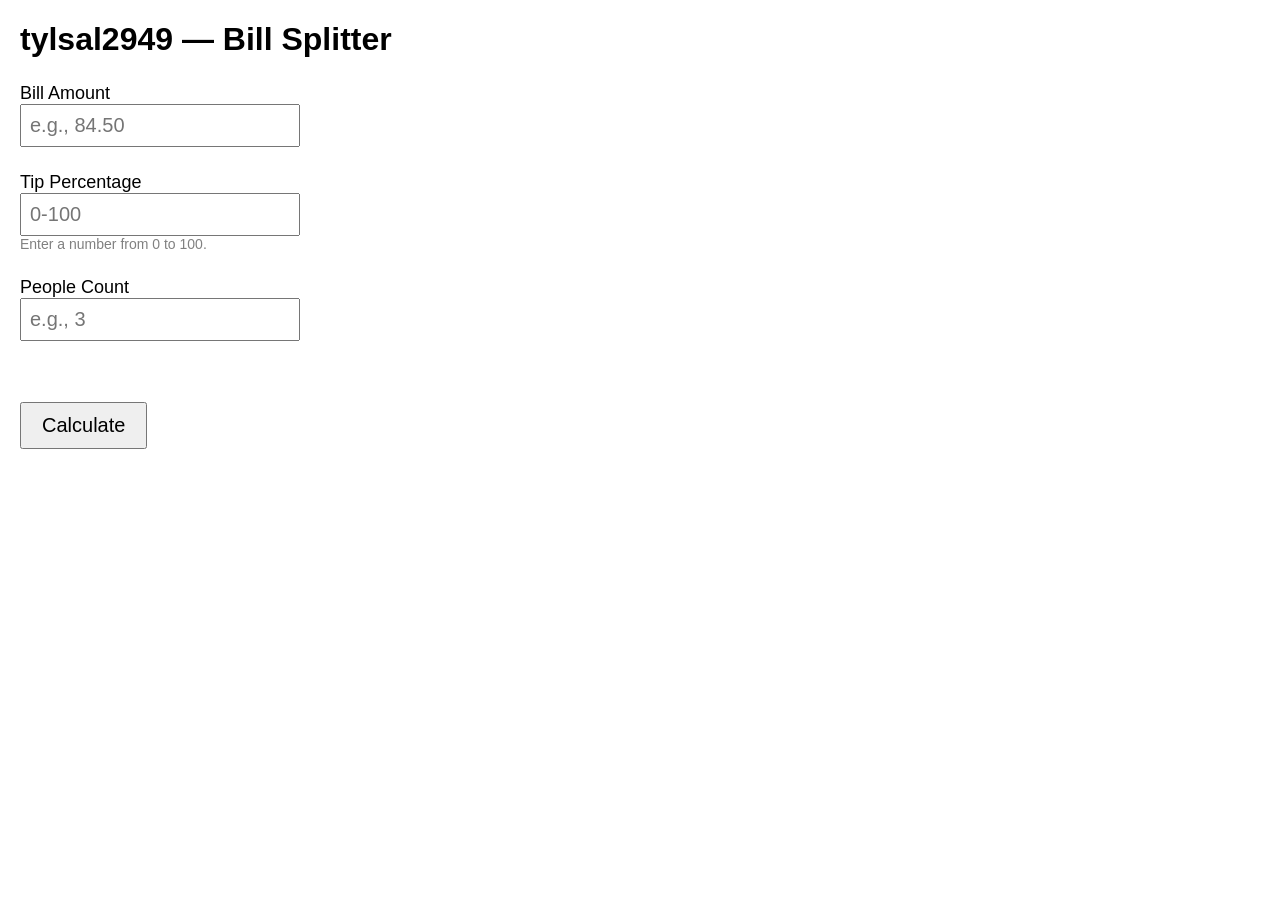
<file: Tyler_Salvador Bill Splitter/BillSplitter.html>
<!DOCTYPE html>
<!--
Name: Tyler Salvador
Date: July 21, 2026

This program calculates a restaurant tip, the total bill,
and evenly splits the bill between a specified number of people.
-->

<!DOCTYPE html>
<html lang="en">
<head>
    <meta charset="UTF-8">
    <title>Bill Splitter</title>

    <link rel="stylesheet" href="styles.css">
</head>

<body>

<h1>tylsal2949 — Bill Splitter</h1>

<form id="billForm" novalidate>

    <label for="billAmount">Bill Amount</label>
    <input
        type="number"
        id="billAmount"
        placeholder="e.g., 84.50"
        min="0"
        step="0.01">

    <small id="billError" class="error"></small>

    <label for="tipPercent">Tip Percentage</label>

    <input
        type="number"
        id="tipPercent"
        min="0"
        max="100"
        placeholder="0-100">

    <small>
        Enter a number from 0 to 100.
    </small>

    <small id="tipError" class="error"></small>

    <label for="peopleCount">People Count</label>

    <input
        type="number"
        id="peopleCount"
        placeholder="e.g., 3"
        min="1">

    <small id="peopleError" class="error"></small>

    <br><br>

    <button type="button" id="calculateBtn">
        Calculate
    </button>

</form>

<div id="results"></div>

<script src="Calculation.js"></script>

</body>
</html>
</file>
<file: Tyler_Salvador Bill Splitter/styles.css>
body{

    font-family: Arial, Helvetica, sans-serif;
    width:550px;
    margin:20px;
}

label{

    display:block;
    margin-top:25px;
    font-size:18px;
}

input{

    width:260px;
    padding:8px;
    font-size:20px;
}

button{

    margin-top:25px;
    padding:10px 20px;
    font-size:20px;
}

small{

    display:block;
    color:gray;
    font-size:14px;
}

.error{

    color:red;
}

#results{

    margin-top:35px;
    border:1px solid #ccc;
    border-radius:10px;
    padding:20px;
    display:none;
}

h2{

    margin-top:0;
}
</file>
